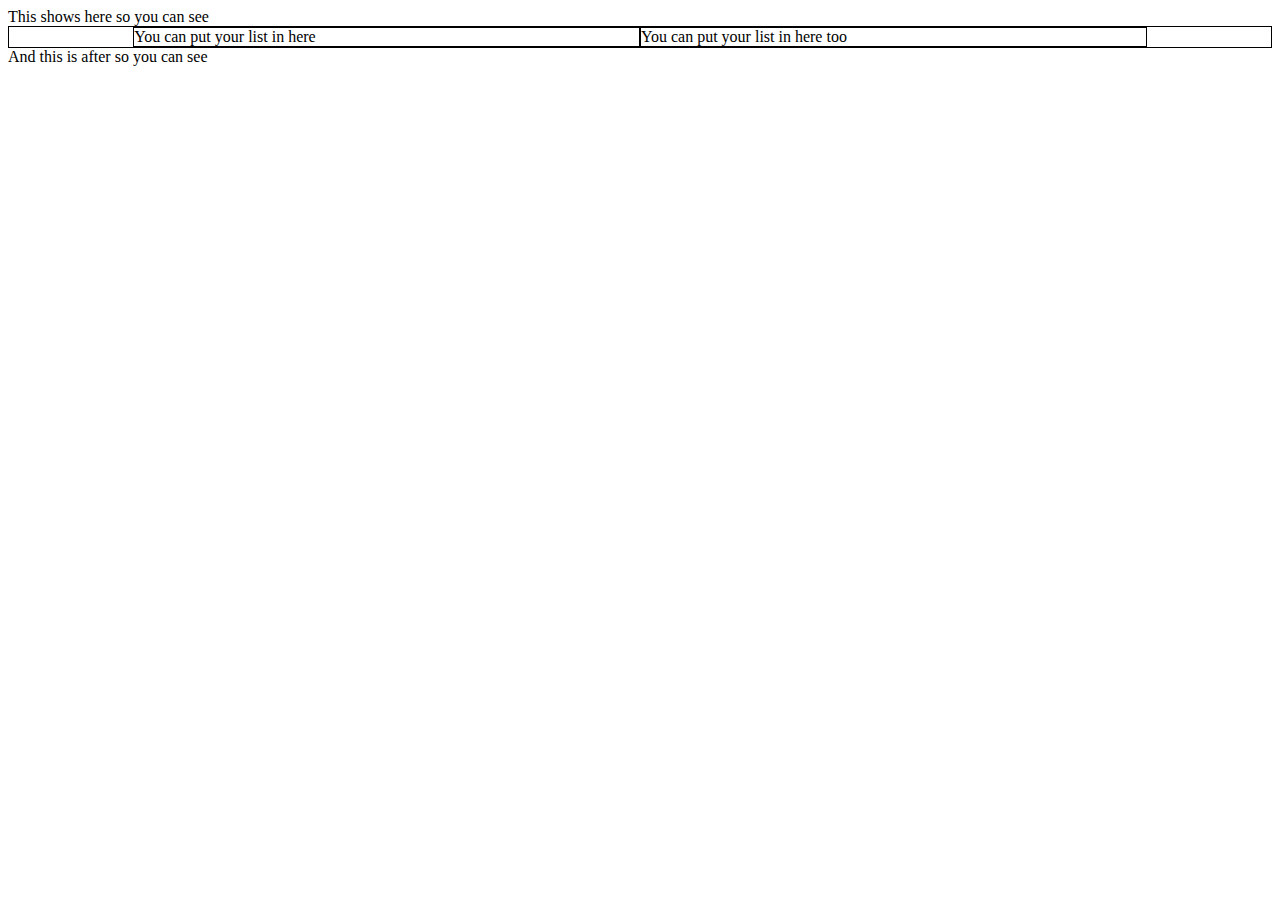
<file: index.html>
<!DOCTYPE html>
<html lang="en">
<head>
    <link rel="stylesheet" href="style.css">
    <meta charset="UTF-8">
    <title>Two Blocks</title>
</head>
<body>
This shows here so you can see
    <div id="wrapper">
        <div id="first">You can put your list in here</div>
        <div id="second">You can put your list in here too</div>
    </div>
And this is after so you can see
</body>
</html>
</file>
<file: style.css>
#wrapper{
    display: flex;
    flex-direction: row;
    border: 1px solid black;
    justify-content: center;
  }
  #first{
    width: 40%;
    border: 1px solid black;
  }
  #second{
    width: 40%;
    border: 1px solid black;
  }
</file>
